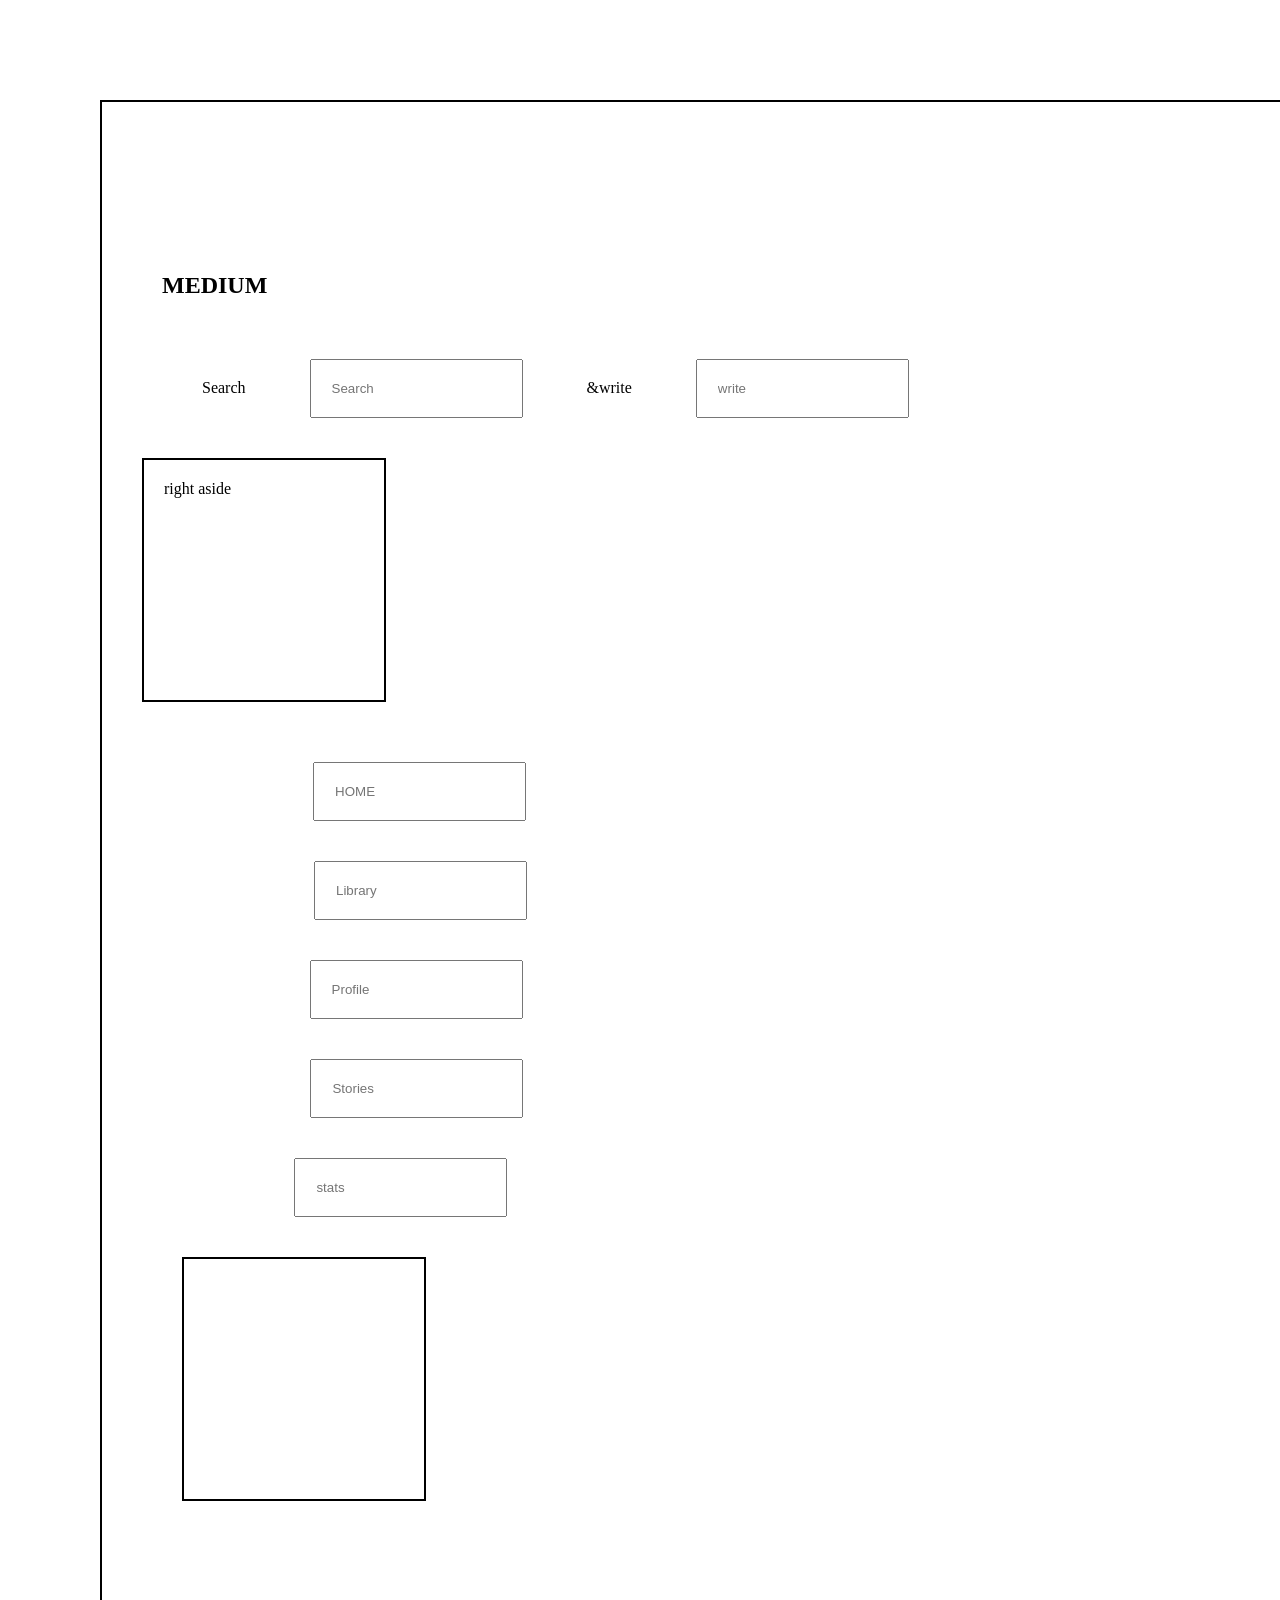
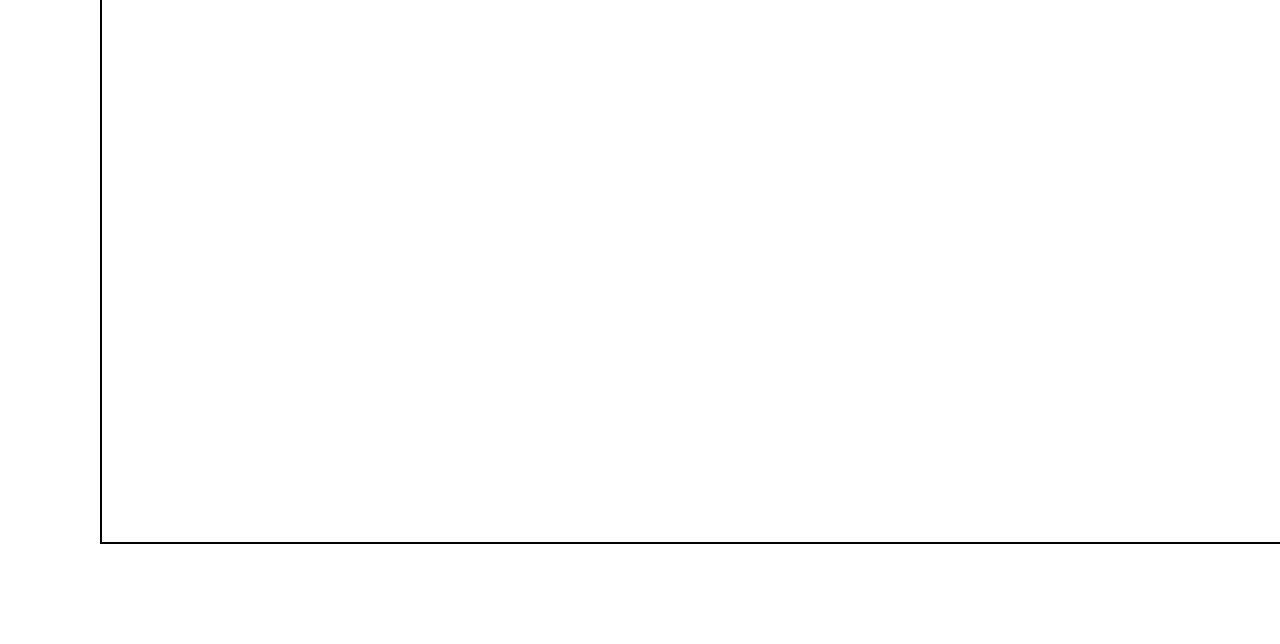
<file: index.html>
<!DOCTYPE html>
<html lang="en">
<head>
    <meta charset="UTF-8">
    <meta name="viewport" content="width=device-width, initial-scale=1.0">
    <title>medium file</title>
    <link rel="stylesheet" href="index.css">
</head>
<body>
    <section>
         <nav class="navbar"></nav>
        
            
                <h2>MEDIUM</h2>
            
            <span>
                
            <label for="" id="">Search</label>
            <input type="text" id="" name=""
            placeholder="Search">
            <label for="" id=""> &write</label>
            <input type="" placeholder="write">
            </span>
        
        </nav>
          <div class="right">right aside</div>
        <ol>
        <label for="" id="">HOME</label>
        <input type="text"  name=""   id=""
        placeholder="HOME">
        <br>
        <label for="" id="">Library</label>
        <input type="text" id="" name=""
        placeholder="Library">
        <br>
        <label for="" id="">Profile</label>
        <input type="text" id="" name=""
        placeholder="Profile">
        <br>
        <label for="" id="">Stories</label>
        <input type="text" id="" name=""
        placeholder="Stories">
        <br>
        <label for="" id="">stats</label>
        <input type="text" id="" name=""
        placeholder="stats">
        
        <div class="left">left aside</div>
        </ol>
    </section>
</body>
</html>
</file>
<file: index.css>
*{
    margin: 20px;
    padding: 20px;
}
div{
    height: 200px;
    width: 200px;
    border: 2px solid black;
    background-color: white;
     
    
}
section{
    height: 2000px;
    width: 2000px;
    background-color: white;
    border:2px solid black;
}
.navbar{
height: 50px;
width: 1000px;
background-color:white;
border: 2px soild black;
}
span{
    text-align: right;
    text-align: right;
}
ol{
    color: white;
}
right align{
 height: 20px;
 width: 20px;
 background-color: white;
}
left align{
    height: 20px;
    width: 20px;
    background-color:white;
}
/* .box{
    height: 90vh;
    width: 90vw;
    border: 2px soild black;
    background-color: solid black;
} */
</file>
